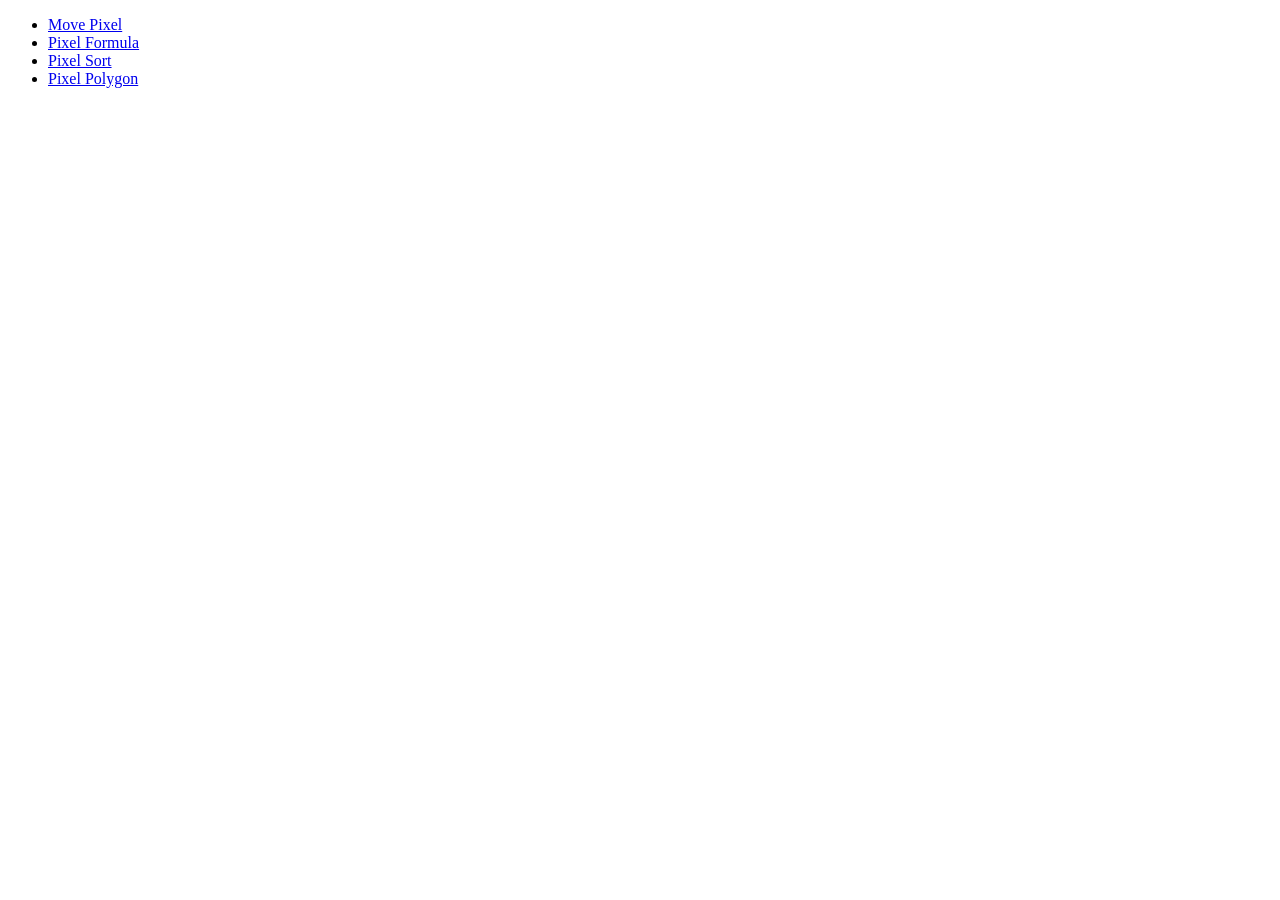
<file: pixelOp/index.html>
<!DOCTYPE html>
<html>

<head>
    <title></title>
    <meta charset="UTF-8">
    <meta name="viewport" content="width=device-width, initial-scale=1.0">
</head>

<body>
    <ul>
        <li><a href="move-pixel.html">Move Pixel</a></li>
        <li><a href="pixel-sin.html">Pixel Formula</a></li>
        <li><a href="pixel-sort.html">Pixel Sort</a></li>
        <li><a href="pixel2poly.html">Pixel Polygon</a></li>
    </ul>
</body>

</html>
</file>
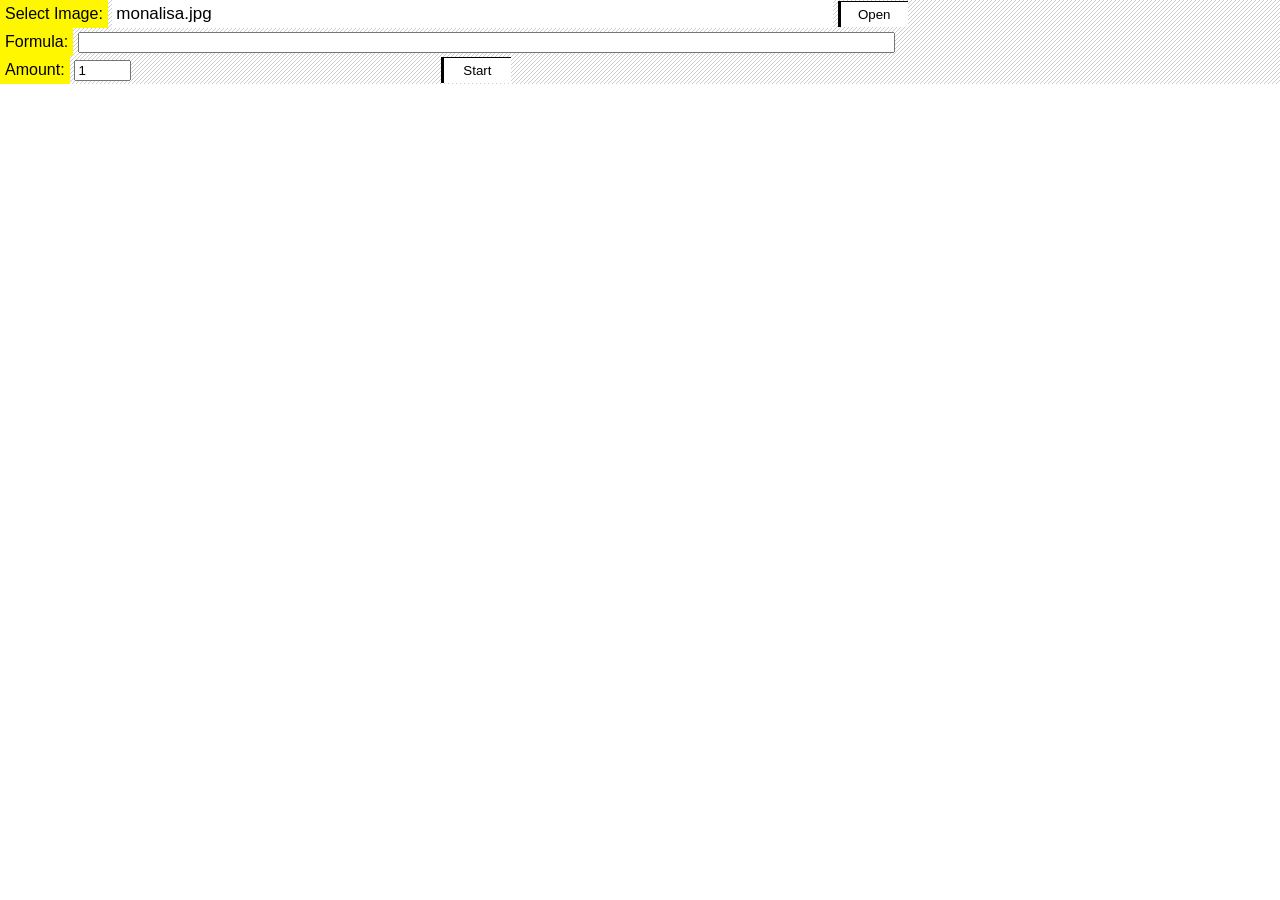
<file: pixelOp/pixel-sin.html>
<html>

<head>

    <meta charset="UTF-8">
    <meta name="viewport" content="width=device-width, initial-scale=1.0">
    <title>generativ - img eater</title>

    <script src="js/jquery-2.1.1.min.js"></script>
    <script type="text/javascript" src="js/utils.js"></script>
    <script type="text/javascript" src="pixel-sin.js"></script>

    <link rel="stylesheet" type="text/css" href="css/apps-style.css">

</head>

<body>
    <div id="#input-zone" class="pattern01">
        <label class="clabel">Select Image:</label>
        <input id="fileUrl" class="cinput" type="text" name="fileUrl" size="70" value="monalisa.jpg">
        <button id="openButton" class="cbutton" onclick="loadCanvas($('#fileUrl').val());">Open</button>
        <br>
        <label class="clabel">Formula:</label>
        <input list="pformulas" id="formula" value="" size="100" />
        <datalist id="pformulas">
            <option value="Math.pow(Math.sin(oldCellData[index]),2) * oldCellData[index]" />
        </datalist>
        <br>
        <label class="clabel">Amount:</label>
        <input list="niExp" id="amount" size="5" value="1" />
        <button type="button" class="cbutton" style="margin-left: 305px;" onclick='createImageData("originalCanvas",  $("#formula").val(), $("#amount").val());'>Start</button>
    </div>

    <canvas id="originalCanvas"></canvas>
</body>

</html>
</file>
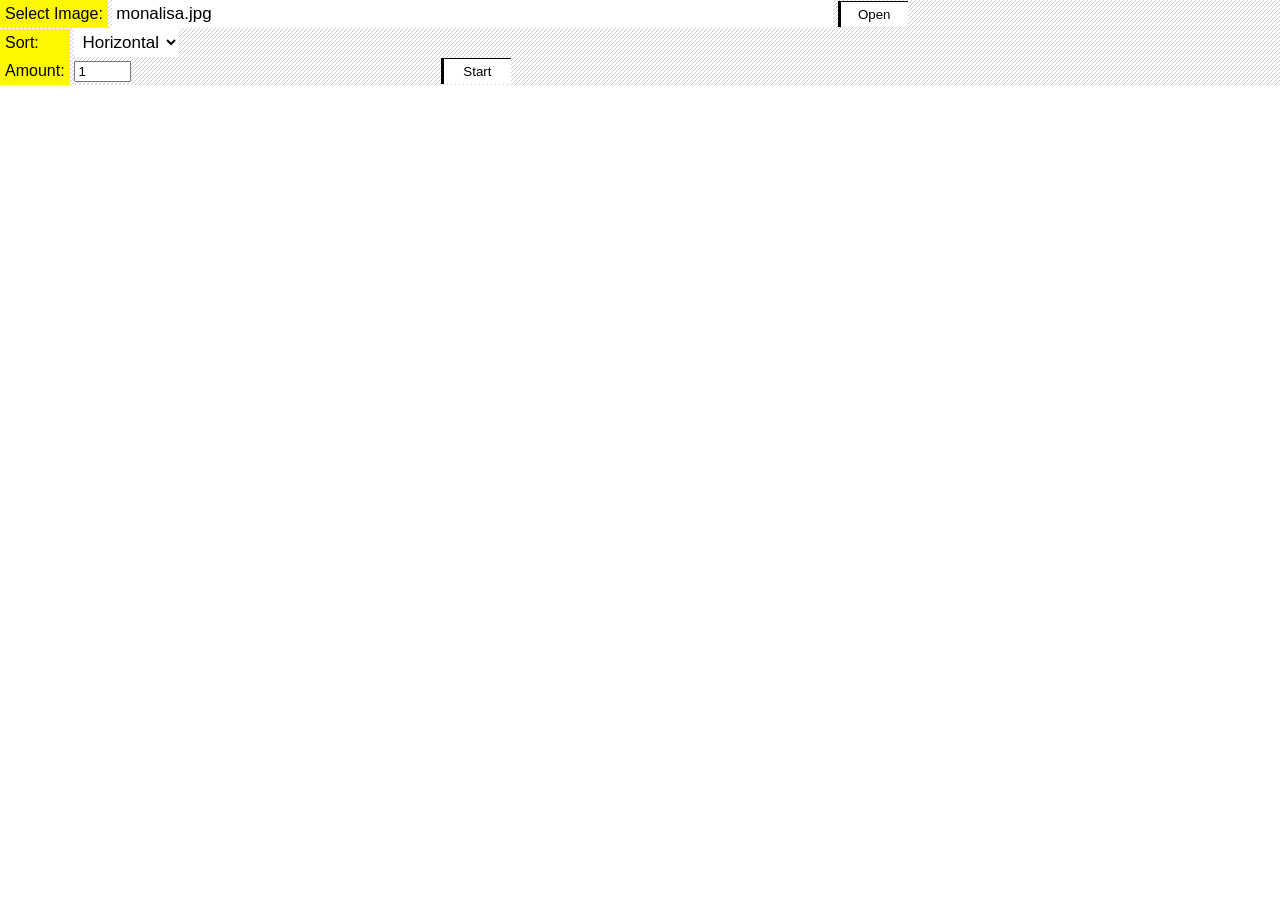
<file: pixelOp/pixel-sort.html>
<html>

<head>

    <meta charset="UTF-8">
    <meta name="viewport" content="width=device-width, initial-scale=1.0">
    <title>generativ - img eater</title>

    <script src="js/jquery-2.1.1.min.js"></script>
    <script type="text/javascript" src="js/utils.js"></script>
    <script type="text/javascript" src="pixel-sort.js"></script>

    <link rel="stylesheet" type="text/css" href="css/apps-style.css">

</head>

<body>
    <div id="#input-zone" class="pattern01">
        <label class="clabel">Select Image:</label>
        <input id="fileUrl" class="cinput" type="text" name="fileUrl" size="70" value="monalisa.jpg">
        <button id="openButton" class="cbutton" onclick="loadCanvas($('#fileUrl').val());">Open</button>
        <br>
        <label class="clabel">Sort:</label>
        <select id="deadRule" class="cinput">
            <option value="r0">Horizontal</option>
            <option value="r1">Verical</option>
            <option value="r2">Diagonal</option>
        </select>
        <br>
        <label class="clabel">Amount:</label>
        <input list="niExp" id="amount" size="5" value="1" />
        <button type="button" class="cbutton" style="margin-left: 305px;" onclick='createImageData("originalCanvas", $("#deadRule").val(),$("#amount").val());'>Start</button>
    </div>

    <canvas id="originalCanvas"></canvas>
</body>

</html>
</file>
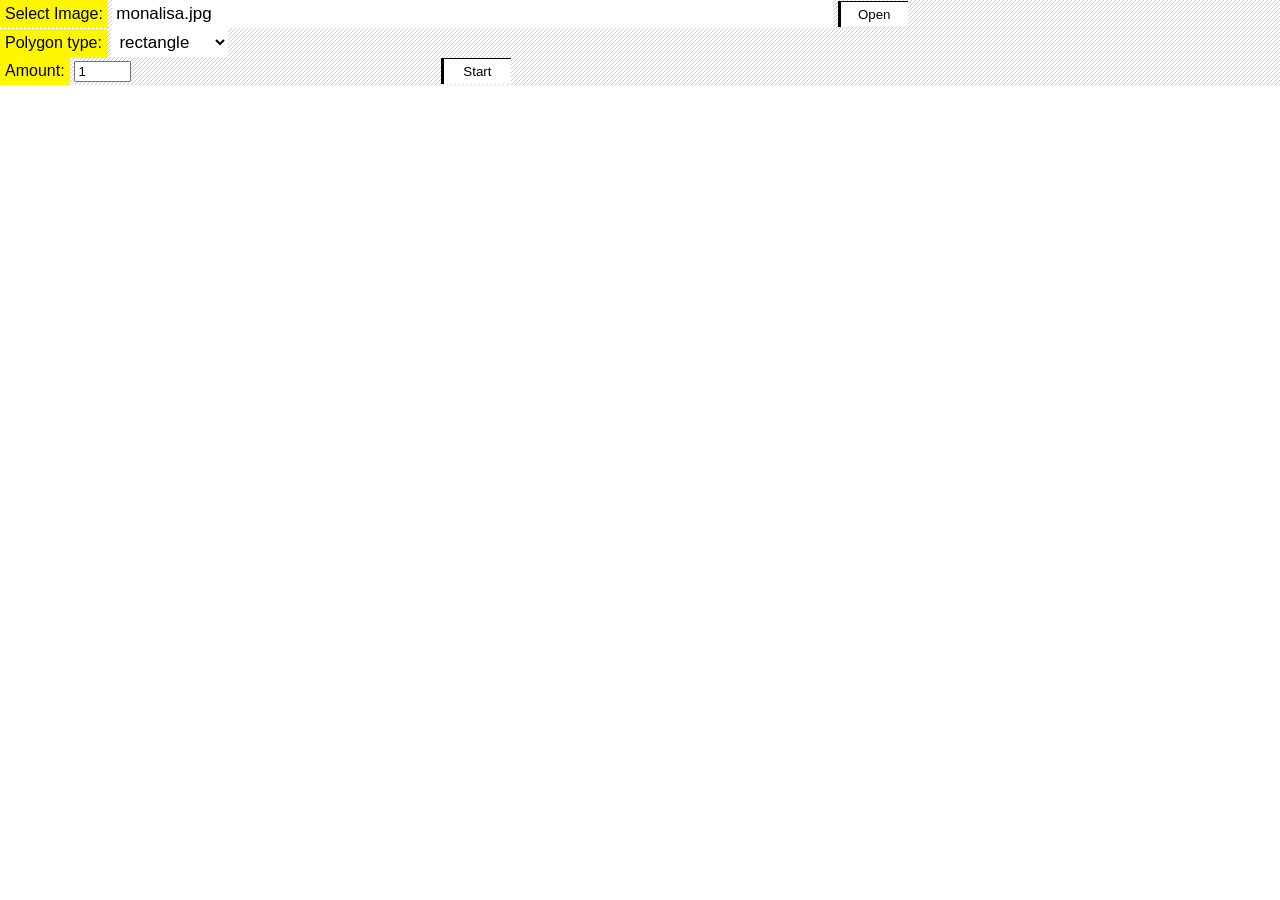
<file: pixelOp/pixel2poly.html>
<html>

<head>

    <meta charset="UTF-8">
    <meta name="viewport" content="width=device-width, initial-scale=1.0">
    <title>generativ - img eater</title>

    <script src="js/jquery-2.1.1.min.js"></script>
    <script type="text/javascript" src="js/utils.js"></script>
    <script type="text/javascript" src="pixel2poly.js"></script>

    <link rel="stylesheet" type="text/css" href="css/apps-style.css">

</head>

<body>
    <div id="#input-zone" class="pattern01">
        <label class="clabel">Select Image:</label>
        <input id="fileUrl" class="cinput" type="text" name="fileUrl" size="70" value="monalisa.jpg">
        <button id="openButton" class="cbutton" onclick="loadCanvas($('#fileUrl').val());">Open</button>
        <br>
        <label class="clabel">Polygon type:</label>
        <select id="polyType" class="cinput">
            <option value="r0">rectangle</option>
            <option value="r1">triangle</option>
            <option value="r2">verical lines</option>
            <option value="r3">random 1</option>
            <option value="r4">random 2</option>
        </select>
        <br>
        <label class="clabel">Amount:</label>
        <input list="niExp" id="amount" size="5" value="1" />
        <button type="button" class="cbutton" style="margin-left: 305px;" onclick='createImageData("originalCanvas", $("#polyType").val(),$("#amount").val());'>Start</button>
    </div>

    <canvas id="originalCanvas"></canvas>
</body>

</html>
</file>
<file: pixelOp/css/apps-style.css>
@import url(style.css);

body {
	margin: 0;
	padding: 0;
	font-family: 'HelveticaNeue-Light', 'Helvetica Neue Light',
		'Helvetica Neue', Helvetica, Arial, 'Lucida Grande', sans-serif;
}

.ccanvas {
	left: 0;
	top: 0;
	width: 100%;
}

#input-zone {
	top: 0;
	width: 100%;
	border-bottom: 1px black solid;
}

#inputZoneFullHeight {
	top: 0;
	width: 100%;
	height 100%;
}

.cinput {
	border: 0px solid #000000;
	padding: 4px;
	display: inline-block;
	font-size: 17px;
	background-color: white;
}

.cbutton {
	border: 0;
	border-top: 1px solid black;
	border-left: 3px solid #000000;
	padding: 5px;
	min-width: 70px;
	background-color: white;
	color: black;
	text-decoration: none;
}

.cbutton:hover {
	background-color: #AB000B;
	color: white;
}

.clabel {
	padding: 5px;
	min-width: 60px;
	display: inline-block;
	background-color: #fff700;
}

.crlabel {
	padding: 5px;
	width: 60px;
	display: inline-block;
	background-color: #ff0000;
}

.cglabel {
	padding: 5px;
	width: 60px;
	display: inline-block;
	background-color: #00ff00;
}

.cblabel {
	padding: 5px;
	width: 60px;
	display: inline-block;
	background-color: #0000ff;
}

.checkboxContainer {
	height: 100px;
	width: 59%;
	overflow-y: scroll;
	border: 0px black solid;
}

.canvasScroll {
	overflow: scroll;
	width: 49%;
	height: auto;
	display: inline-block;
}

.wordwrap { 
   white-space: pre-wrap;      /* CSS3 */   
   white-space: -moz-pre-wrap; /* Firefox */    
   white-space: -pre-wrap;     /* Opera <7 */   
   white-space: -o-pre-wrap;   /* Opera 7 */    
   word-wrap: break-word;      /* IE */
}
</file>
